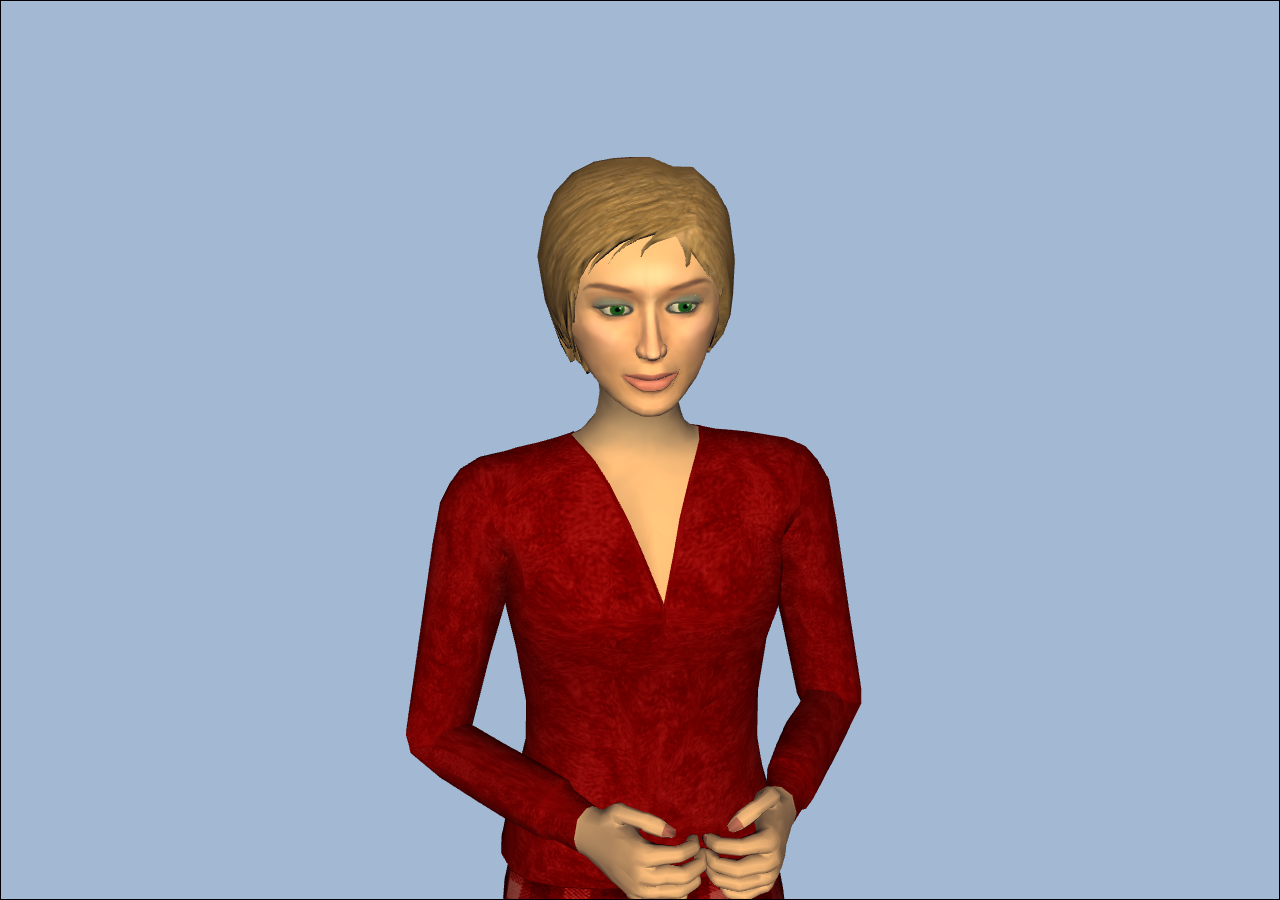
<file: static/avatar/cwasa_player.html>
<!doctype html>
<html lang="en">
<head>
  <meta charset="utf-8">
  <meta name="viewport" content="width=device-width,initial-scale=1">
  <title>CWASA Player</title>
  <link rel="stylesheet" href="/static/vendor/cwasa/vhg2026/cwa/cwasa.css" media="print" onload="this.media='all'">
  <style>
    html, body {
      width: 100%;
      height: 100%;
      margin: 0;
      overflow: hidden;
      background: transparent;
      font-family: Arial, sans-serif;
    }

    #cwasaStage {
      position: relative;
      width: 100%;
      height: 100%;
      min-width: 220px;
      min-height: 220px;
      background: linear-gradient(180deg, #2d3d3d 0%, #1e2a2e 55%, #141c22 100%);
    }

    .CWASAAvatar {
      position: absolute;
      inset: 0;
      width: 100% !important;
      height: 100% !important;
    }

    .cwasa-status {
      position: absolute;
      left: 12px;
      right: 12px;
      bottom: 10px;
      z-index: 5;
      color: rgba(255, 255, 255, .82);
      font-size: 12px;
      line-height: 1.35;
      text-align: center;
      pointer-events: none;
      text-shadow: 0 1px 4px rgba(0, 0, 0, .55);
    }

    .cwasa-status[data-state="error"] {
      color: #ffd4c4;
    }

    .cwasa-hidden {
      position: absolute;
      width: 1px;
      height: 1px;
      overflow: hidden;
      opacity: 0;
      pointer-events: none;
    }
  </style>
</head>
<body>
  <div id="cwasaStage">
    <div class="SToCA cwasa-hidden"></div>
    <div class="CWASAAvatar av0"></div>
    <div class="CWASAProgress av0 cwasa-hidden"></div>
    <div class="CWASAStatus av0 cwasa-hidden"></div>
    <div id="cwasaStatus" class="cwasa-status">Loading CWASA...</div>
  </div>

  <script>
    var lgr = window.lgr || {
      error: console.error.bind(console),
      warn: console.warn.bind(console),
      log: console.log.bind(console),
      info: console.info.bind(console),
      debug: console.debug ? console.debug.bind(console) : console.info.bind(console),
      trace: console.trace ? console.trace.bind(console) : (console.debug ? console.debug.bind(console) : console.info.bind(console))
    };
    window.lgr = lgr;
  </script>
  <script src="/static/vendor/cwasa/vhg2026/cwa/allcsa.js"></script>
  <script>
    var statusEl = document.getElementById("cwasaStatus");
    var readyPromise = null;
    var isReady = false;
    var avatarReady = false;
    var avatarSurfaceReady = false;
    var pending = [];
    var playQueue = [];
    var isPlaying = false;
    var currentLabel = "";

    // ── Animation-done signalling ──────────────────────────────────
    // pendingDone is a resolve() set by pumpQueue each sign.
    // signalDone() calls it once when CWASA reports animidle, or when an
    // explicit stop/error happens. Slow signs are allowed to keep running.
    var pendingDone = null;
    var pendingNoticeTimer = null;
    function signalDone() {
      if (!pendingDone) return;          // guard: only fire once
      clearPendingNotice();
      var fn = pendingDone;
      pendingDone = null;
      fn();
    }

    function clearPendingNotice() {
      if (pendingNoticeTimer) {
        clearTimeout(pendingNoticeTimer);
        pendingNoticeTimer = null;
      }
    }

    function startPendingNotice(label) {
      clearPendingNotice();
      var startedAt = Date.now();
      var cleanLabel = (label || "SIGN").replace(/_/g, " ");

      function tick() {
        if (!pendingDone) return;
        var elapsedMs = Date.now() - startedAt;
        var elapsedSec = Math.round(elapsedMs / 1000);
        setStatus("Still signing " + cleanLabel + " (" + elapsedSec + "s)");
        console.info("[CWASA Player] still waiting for animidle after " + elapsedSec + "s:", label);
        post("debug", { event: "still-playing", label: label, elapsedMs: elapsedMs });
        pendingNoticeTimer = setTimeout(tick, 15000);
      }

      pendingNoticeTimer = setTimeout(tick, 15000);
    }
    // ──────────────────────────────────────────────────────────────

    var sigmlCache = new Map();

    var SIGML_BY_LABEL = {};

    function setStatus(text, state) {
      statusEl.textContent = text || "";
      statusEl.dataset.state = state || "info";
    }

    function post(type, detail) {
      window.parent.postMessage({ source: "bridgesign-cwasa", type: type, detail: detail }, "*");
    }

    function normalizeLabel(label) {
      return String(label || "").trim().toUpperCase().replace(/[^A-Z0-9]+/g, "_").replace(/^_+|_+$/g, "");
    }

    function waitForAvatarSurface() {
      return new Promise(function(resolve) {
        var done = function() {
          if (avatarSurfaceReady) return;
          avatarSurfaceReady = true;
          resolve(true);
        };

        function tick() {
          if (avatarSurfaceReady) return;
          var surface = document.querySelector(".CWASAAvatar canvas, .CWASAAvatar .divAv");
          if (surface) {
            done();
          } else {
            setTimeout(tick, 250);
          }
        }

        tick();
      });
    }

    function waitForAvatarReady() {
      return new Promise(function(resolve) {
        var done = function() {
          if (!avatarReady) avatarReady = true;
          resolve(true);
        };

        if (avatarReady || window.avatarReady === true) {
          done();
          return;
        }

        try {
          CWASA.addHook("avatarready", done, 0);
        } catch (err) {
          console.warn("[CWASA Player] avatarready hook failed", err);
          waitForAvatarSurface().then(done);
          return;
        }
      });
    }

    // ── Hooks ──────────────────────────────────────────────────────
    function addDebugHooks() {
      function hook(type, handler) {
        try {
          CWASA.addHook(type, handler, 0);
        } catch (err) {
          console.warn("[CWASA Player] hook failed: " + type, err);
        }
      }

      hook("status", function(evt) {
        if (evt && evt.msg) console.info("[CWASA status]", evt.msg);
      });

      hook("avatarready", function() {
        avatarReady = true;
        setStatus("CWASA avatar ready");
        post("debug", { event: "avatarready" });
      });

      hook("sigmlloading", function() {
        setStatus("Preparing sign");
        post("debug", { event: "sigmlloading" });
      });

      hook("sigmlloaded", function(evt) {
        var frames = (evt && evt.msg) ? (evt.msg.f != null ? evt.msg.f : (evt.msg.frames != null ? evt.msg.frames : null)) : null;
        setStatus(frames === null ? "Loaded sign" : ("Loaded sign (" + frames + " frames)"));
        post("debug", { event: "sigmlloaded", frames: frames });
      });

      hook("animactive", function() {
        // Animation has actually started on the avatar.
        setStatus("Signing");
        post("debug", { event: "animactive" });
      });

      hook("animidle", function() {
        // The avatar has finished the sign and returned to idle.
        // This is the correct, reliable signal to advance the queue.
        post("debug", { event: "animidle" });
        // Small gap so the avatar settles before the next sign starts
        setTimeout(signalDone, 180);
      });
    }

    // ── Init ───────────────────────────────────────────────────────
    function init() {
      if (!window.CWASA) {
        setStatus("CWASA script did not load.", "error");
        post("error", { message: "CWASA script did not load." });
        return Promise.reject(new Error("CWASA script did not load"));
      }

      setStatus("Starting CWASA...");

      addDebugHooks();

      readyPromise = Promise.resolve(CWASA.init({
        useClientConfig: false,
        useCwaConfig: false,
        jasBase: "/static/vendor/cwasa/vhg2026/",
        sigmlBase: "sigml",
        avJARBase: "avatars",
        avJSONBase: "avjson",
        useAvatarJARs: true,
        animgenFPS: 30,
        animgenServer: null,
        avs: ["anna"],
        avSettings: [{
          width: 384,
          height: 320,
          avList: "avs",
          initAv: "anna",
          ambIdle: false,
          background: null,
          initCamera: [0.0, 0.53, 2.06, -12.5, 18.0, 30.0, -1.0, -1.0],
          initSpeed: 1,
          rateSpeed: 5,
          allowFrameSteps: false,
          allowSiGMLText: true
        }]
      }))
      .then(function() { return CWASA.ready || true; })
      .then(function() { return waitForAvatarReady(); })
      .then(function() {
        isReady = true;
        setStatus("");
        post("ready", {});
        while (pending.length) play(pending.shift());
      })
      .catch(function(err) {
        console.error("[CWASA Player] init failed", err);
        setStatus("CWASA failed to start.", "error");
        post("error", { message: "CWASA failed to start." });
        throw err;
      });

      return readyPromise;
    }

    // ── SiGML fetch ────────────────────────────────────────────────
    async function getSigMLForLabel(label) {
      if (!label) return "";
      if (sigmlCache.has(label)) return sigmlCache.get(label);
      try {
        var res = await fetch("/static/avatar/sigml/asl/" + label + ".sigml", { cache: "no-cache" });
        if (!res.ok) throw new Error(String(res.status));
        var text = await res.text();
        sigmlCache.set(label, text);
        return text;
      } catch (_) {
        var embedded = SIGML_BY_LABEL[label] || "";
        sigmlCache.set(label, embedded);
        return embedded;
      }
    }

    async function getSigMLForAsset(assetPath) {
      const rawPath = String(assetPath || "");
      if (!rawPath.startsWith("/static/avatar/sigml/asl/") || rawPath.includes("..")) return "";
      let url;
      try {
        url = new URL(rawPath, window.location.origin);
      } catch (_) {
        return "";
      }
      if (url.origin !== window.location.origin || !url.pathname.startsWith("/static/avatar/sigml/asl/") || !url.pathname.endsWith(".sigml")) return "";
      const cacheKey = `asset:${url.pathname}`;
      if (sigmlCache.has(cacheKey)) return sigmlCache.get(cacheKey);
      try {
        const response = await fetch(url.pathname, { cache: "no-cache" });
        if (!response.ok) return "";
        const text = await response.text();
        sigmlCache.set(cacheKey, text);
        return text;
      } catch (_) {
        return "";
      }
    }

    function reportPlayError(err, label) {
      console.error("[CWASA Player] play failed", err);
      setStatus("Could not play " + label + ".", "error");
      post("error", {
        message: "Could not play " + label + ".",
        label: label,
        cause: (err && err.message) ? err.message : String(err || "")
      });
    }

    // ── Queue ──────────────────────────────────────────────────────
    function play(payload) {
      if (!isReady) {
        pending.push(payload);
        return;
      }
      playQueue.push(payload);
      pumpQueue();
    }

    async function pumpQueue() {
      if (isPlaying || !isReady || !playQueue.length) return;
      isPlaying = true;

      var payload = playQueue.shift();
      var label = normalizeLabel(payload.label || payload.text);
      currentLabel = label;

      var sigml = payload.sigml || (payload.assetPath
        ? await getSigMLForAsset(payload.assetPath)
        : await getSigMLForLabel(label));
      if (!sigml) {
        setStatus("No SiGML yet for " + (label || "that sign") + ".");
        post("unsupported", { label: label });
        isPlaying = false;
        pumpQueue();
        return;
      }

      var donePromise = new Promise(function(resolve) {
        pendingDone = resolve;
        startPendingNotice(label);
      });

      try {
        setStatus("Signing " + label.replace(/_/g, " "));
        var playResult = CWASA.playSiGMLText(sigml, 0);
        if (playResult && typeof playResult.catch === "function") {
          playResult.catch(function(err) {
            reportPlayError(err, label);
            signalDone();
          });
        }
        post("signing", { label: label });
      } catch (err) {
        reportPlayError(err, label);
        signalDone(); // don't hang if play() threw synchronously
      }

      // Wait for animidle before next sign. There is deliberately no duration
      // timeout here; long CWASA signs should run until the engine is done.
      await donePromise;
      isPlaying = false;
      currentLabel = "";
      pumpQueue();
    }

    // ── Message listener ───────────────────────────────────────────
    window.addEventListener("message", function(event) {
      var data = event.data || {};
      if (data.source !== "bridgesign-cwasa-parent") return;
      if (data.type === "play") play(data.payload || {});
      if (data.type === "stop" && window.CWASA && isReady) {
        CWASA.stopSiGML(0);
        signalDone(); // unblock queue if externally stopped
      }
    });

    window.addEventListener("load", function() {
      init().catch(function() {});
    });

    window.addEventListener("unhandledrejection", function(event) {
      var reason = event.reason;
      var message = (reason && reason.message) ? reason.message : String(reason || "");
      if (!message || !/lgr|SiGML|sigml|CWASA/i.test(message)) return;
      console.error("[CWASA Player] unhandled CWASA rejection", reason);
      post("error", { message: "CWASA could not complete the sign.", label: currentLabel, cause: message });
      event.preventDefault();
    });
  </script>
</body>
</html>
</file>
<file: static/vendor/cwasa/vhg2026/cwa/cwasa.css>
html, body {
    background-color: #eee;
    font-family: sans-serif;
    font-size: 95%;
	margin: 0px;
	overflow: auto; /* hidden; */
	width: 100%;
	height: 100%;
}

h3, h4 {
    color: #00A;  margin: 2px;  margin-top: 2px;
    /*-webkit-margin-before: 0.4em;*/
    /*-webkit-margin-after:  0.04em;*/
}

.txtFPS, .txtLogSpeed {
	font-family: monospace;  font-size: 1em;  font-weight: bold;
	text-align: center;  color: #E33;  width: 3.5em;
}
.txtSF {
	font-family: monospace;  font-size: 1em;  font-weight: bold;
	text-align: center;  color: #E33;  width: 4.5em;
}
.txtGloss {
	font-family: monospace;  font-size: 1em;  font-weight: bold;
	text-align: center;  color: #E33;  width: 10em;
}

.divCtrlPanel {
	position: relative;
    margin: 0px; border: 1px solid; padding: 1ex;
}

.canvasAv {
	position: absolute; left: 0px; top: 0px;
	width: 100%; height: 100%;
	margin: 0px; border: 0px; padding: 0px;
}

.divAv {
	box-sizing: border-box;
	position: relative; background: #A3B8D2;
	width: 100%; height: 100%;
	margin: 0px; border: 1px solid; padding: 0px;
}

.CWASAAvatar {
	position: relative; background: #A3B8D2;
	width: 100%; height: 100%;
	margin: 0px; border: 0px; padding: 0px;
}

.CWASAGUI {
	text-align: center;
	position: relative;
	margin: 0px; border: 0px; padding: 0px;
}

.txtaSiGMLText, .statusLog {
    font-family: monospace;  font-size: 0.9em; width: 306px;
}

.txtSiGMLURL {
    font-family: sans-serif;  font-size: 0.9em;  width: 24em;
}

.statusExtra {
    font-family: sans-serif;  font-size: 0.8em;  width: 24em;
}

.spanInfo {
	font-size: 90%;
}

.stocApplet { visibility: hidden;  height: 1px; }

.menuAv {
    font-family: sans-serif;  font-size: 0.9em;  width: 6em;
}

.displayed { }
.undisplayed { display: none; }

/*--------*/
</file>
